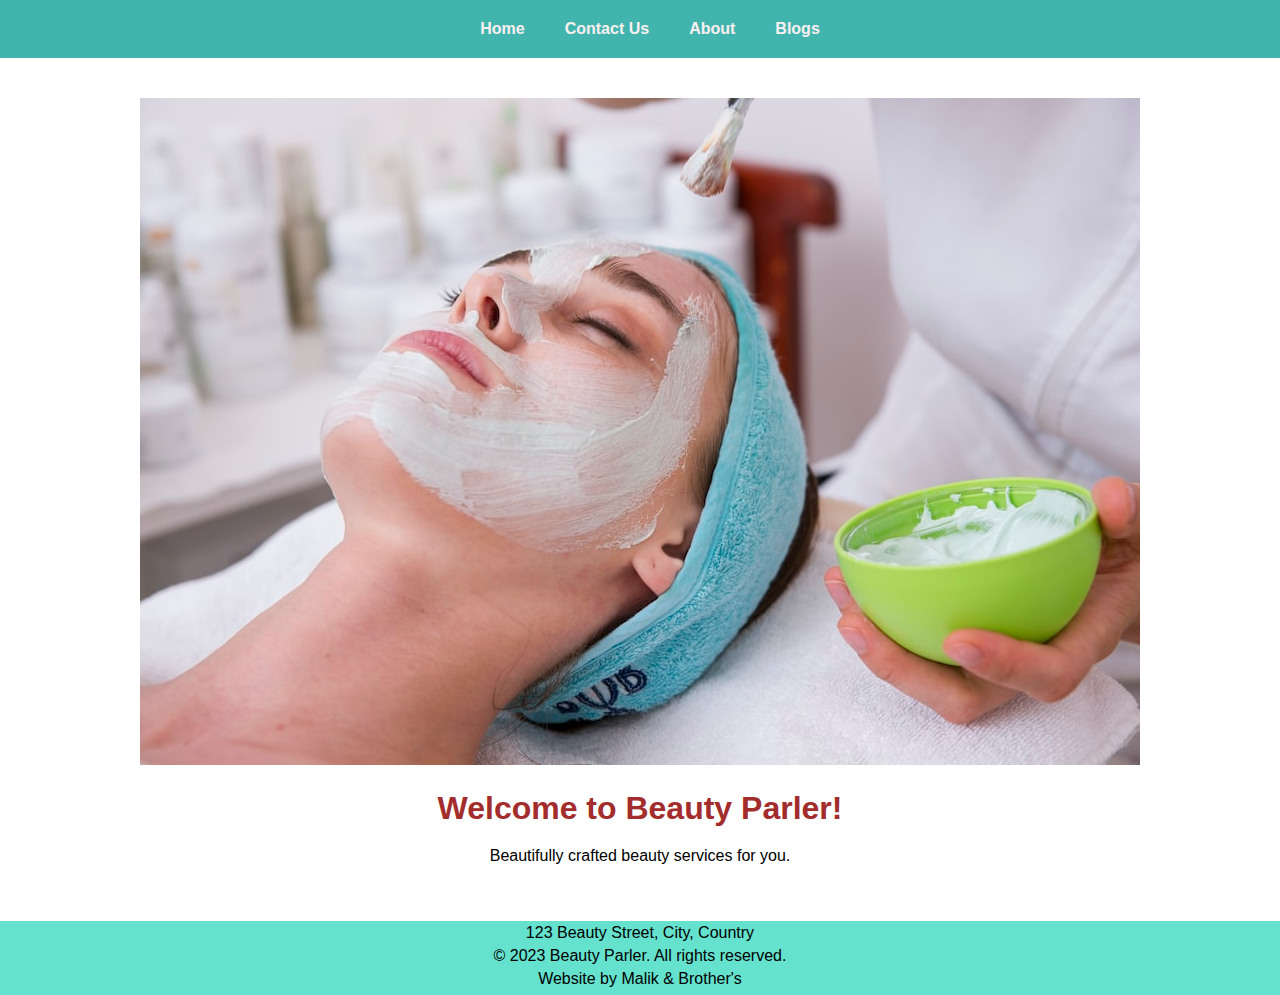
<file: landing page/public/index.html>
<!DOCTYPE html>
<html lang="en">
<head>
  <meta charset="UTF-8">
  <meta name="viewport" content="width=device-width, initial-scale=1.0">
  <title>Beauty Parler</title>
  <link rel="stylesheet" href="style.css">
</head>
<body> 
   
  <header>
   
    <nav>
        
      <ul>
        <li><a href="#">Home</a></li>
        <li><a href="#">Contact Us</a></li>
        <li><a href="#">About</a></li>
        <li><a href="#">Blogs</a></li>
      </ul>
    </nav>
  </header>
   
  <main>
    <img src="design.jpeg" alt="NO internet">
    <h1>Welcome to Beauty Parler!</h1>
    <p>Beautifully crafted beauty services for you.</p>
  </main>


  <footer>
    <div class="location">
      
      <span>123 Beauty Street, City, Country</span>
    </div>
    <div class="info">
      <p>&copy; 2023 Beauty Parler. All rights reserved.</p>
      <p>Website by Malik & Brother's</p>
    </div>
  </footer>
</body>
</html>
</file>
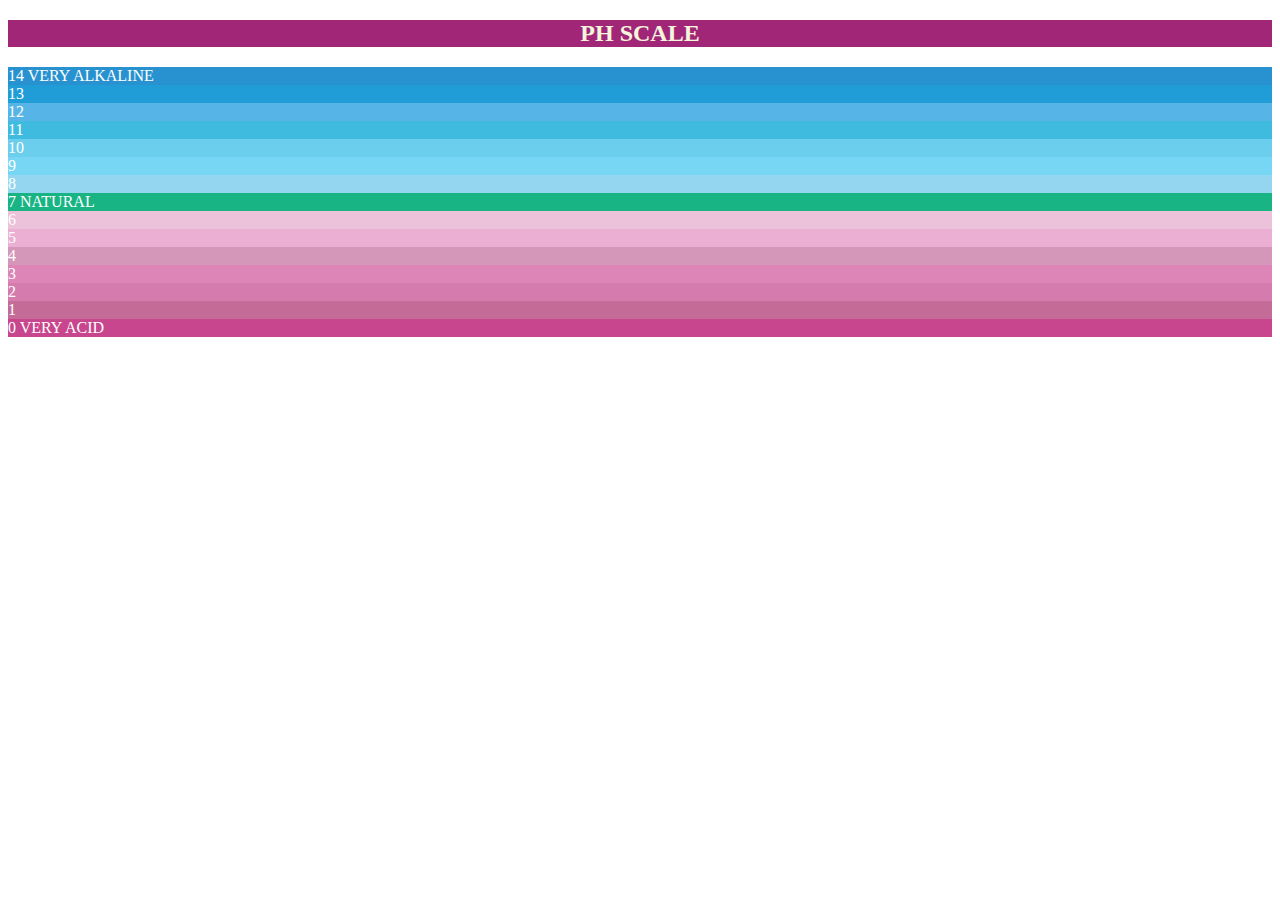
<file: ph scale/public/index.html>
<!DOCTYPE html>
<html>
<head>
    <title>pH SCALE</title>
  <link rel="stylesheet" href="style.css">

  
</head>
<body>
   <div> <h2>PH SCALE</h2>  </div>
    
        <div id="a">14 VERY ALKALINE</div>
        <div id="b">13</div>
        <div id="c">12</div>
        <div id="d">11</div>
        <div id="e">10</div>
        <div id="f">9</div>
        <div id="g">8</div>
        <div id="h">7 NATURAL</div>
        <div id="i">6</div>
        <div id="j">5</div>
        <div id="k">4</div>
        <div id="l">3</div>
        <div id="m">2</div>
        <div id="n">1</div>
        <div id="o">0 VERY ACID</div>
    </div>
</body>
</html>
</file>
<file: landing page/public/style.css>
body {
  margin: 0;
  padding: 0;
  font-family: Arial, sans-serif;
}

header {
  background-color: #42b4ae;
  padding: 4px;
  text-align: right;
}


nav ul {
  list-style-type: none;
 
  display: flex;
  justify-content: center;
}

nav ul li {
  margin-right: 20px;
}



nav ul li a {
  color: #faf0f0;
  text-decoration: none;
  font-weight: bold;
  padding: 10px;
}

nav ul li a:hover {
  color: #b62a2a;
}

main {
  padding: 40px;
  text-align: center;
}

h1 {
  color: #a32c2c;
  margin-bottom: 20px;
}
img{
    size: 100%;


}
footer {
    background-color: #64e2cd;
    padding: 2.5px;
    text-align: center;
  }
  
  .info p {
    margin: 5px 0;
  }
</file>
<file: ph scale/public/style.css>
h2{
 
    background-color: #a12678;
   color: beige;
    text-align: center;
}


#a{ color: white;

    background-color:#2892d0 }
 #b{color: white;
     background-color:#209dd7}
 #c{ color: white;
    background-color:#57b4e6 }
#d{ color: white;
    background-color: #40bbe0; }


 #e{ color: white;
    background-color: #6bceec; }
#f{color: white;
    background-color: #77d6f3;  } 
#g{ color: white;
    background-color: #94d6f0;  }
#h{ color: white;
    background-color: #18b484  }
#i{color: white;
    background-color:  #ebc2d9; }
#j{ color: white;
    background-color:   #ebafd4;}
 #k{ color: white;
    background-color:  #d497b9;}

#l{color: white;
    background-color:  #dd85b6;}
 #m{color: white;
    background-color:  #d67bad; }
 #n{ color: white;
    background-color:    #c56b98;}
 #o{color: white;
    background-color:   #c7468d;}
</file>
